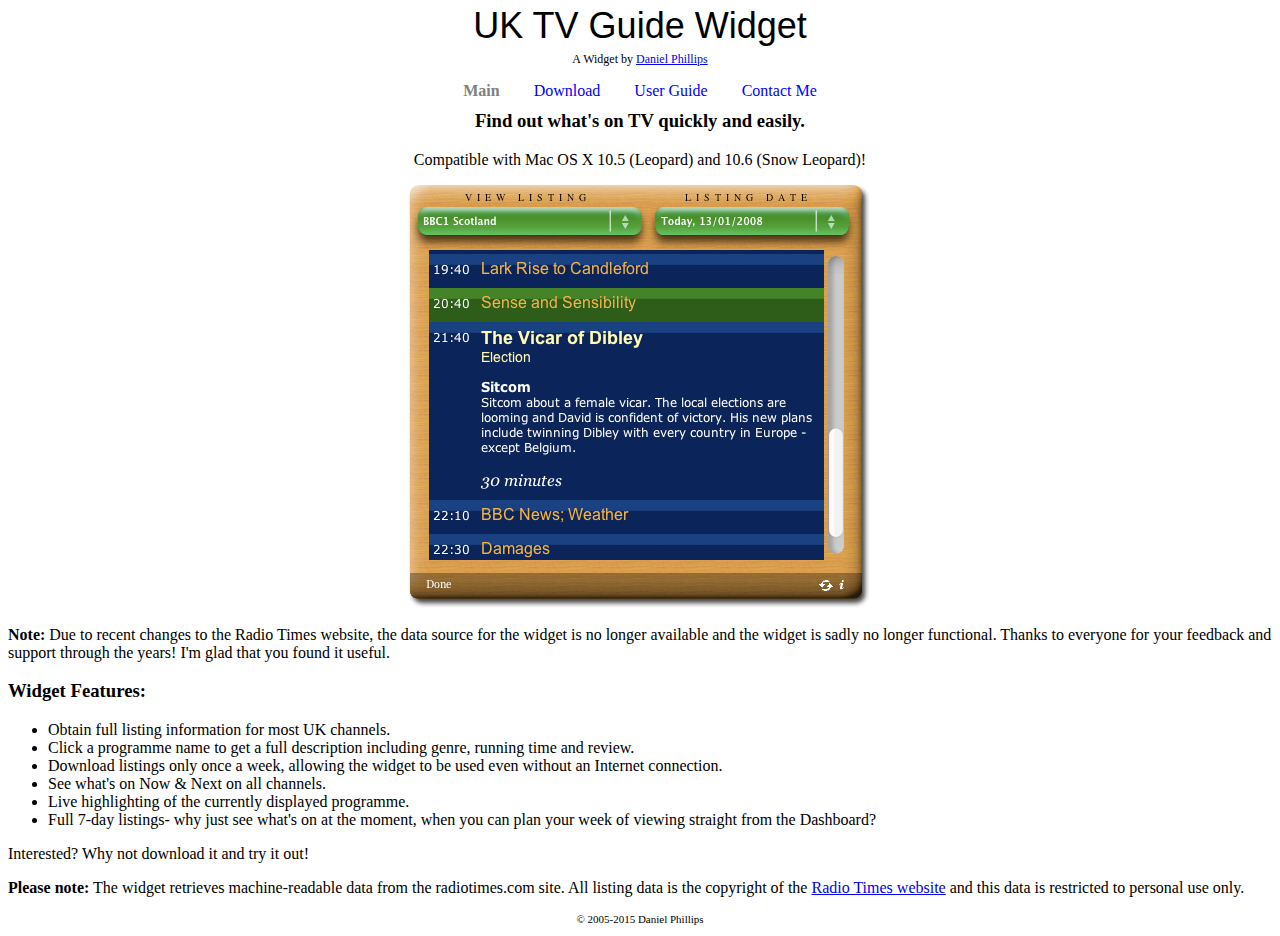
<file: index.html>
<html>
    <head>
        <title>UK TV Guide Widget</title>
        <style type="text/css">
            @import "stylesheets/styles.css";
        </style>
    </head>
    <body>
        <div class="navigationBar">
            <p id="titleText">UK TV Guide Widget</p>
            <p id="widgetBy">A Widget by <a href="contact.html">Daniel Phillips</a></p>
            <div class="navigationLinks">
                <span id="activeLink">Main</span>
                <a href="download.html" class="navigationLink">Download</a>
                <a href="userguide.html" class="navigationLink">User Guide</a>
                <a href="contact.html" class="navigationLink">Contact Me</a>
            </div>
        </div>
        <p class="subtitle">Find out what's on TV quickly and easily.</p>
        <p id="leopardCompat">Compatible with Mac OS X 10.5 (Leopard) and 10.6 (Snow Leopard)!</p>
        <img class="centre" src="images/main.png">
        <p><strong>Note:</strong> Due to recent changes to the Radio Times website, the data source for the widget is no longer available and the widget is sadly no longer functional. Thanks to everyone for your feedback and support through the years! I'm glad that you found it useful.</p>
        <h3>Widget Features:</h3>
        <ul><li>Obtain full listing information for most UK channels.
            <li>Click a programme name to get a full description including genre, running time and review.
            <li>Download listings only once a week, allowing the widget to be used even without an Internet connection.
            <li>See what's on Now &amp; Next on all channels.
            <li>Live highlighting of the currently displayed programme.
            <li>Full 7-day listings- why just see what's on at the moment, when you can plan your week of viewing straight from the Dashboard?
        </ul>
        <p>Interested?  Why not download it and try it out!</p>
        <p><b>Please note:</b> The widget retrieves machine-readable data from the radiotimes.com site.  All listing data is the copyright of the <a href="http://www.radiotimes.com/">Radio Times website</a> and this data is restricted to personal use only.</p>
        <p class="copyright">&copy; 2005-2015 Daniel Phillips</p>
    </body>
</html>
</file>
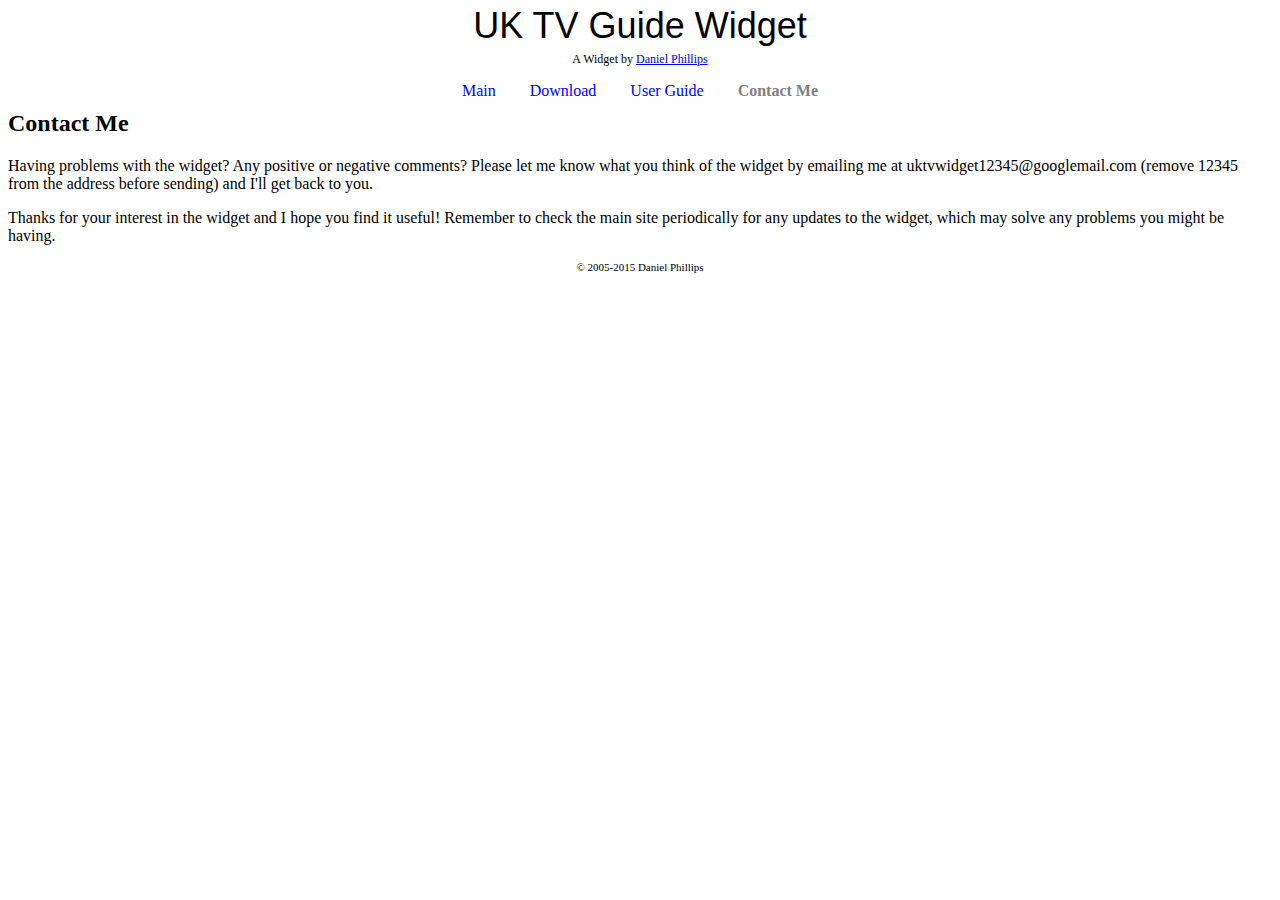
<file: contact.html>
<html>
    <head>
        <title>UK TV Guide Widget: Contact</title>
        <style type="text/css">
            @import "stylesheets/styles.css";
        </style>
    </head>
    <body>
        <div class="navigationBar">
            <p id="titleText">UK TV Guide Widget</p>
            <p id="widgetBy">A Widget by <a href="contact.html">Daniel Phillips</a></p>
            <div class="navigationLinks">
                <a href="index.html" class="navigationLink">Main</a>
                <a href="download.html" class="navigationLink">Download</a>
                <a href="userguide.html" class="navigationLink">User Guide</a>
                <span id="activeLink">Contact Me</span>
            </div>
        </div>
        <h2>Contact Me</h2>
        <p>Having problems with the widget?  Any positive or negative comments?  Please let me know what you think of the widget by emailing me at uktvwidget12345@googlemail.com (remove 12345 from the address before sending) and I'll get back to you.</p>
        <p>Thanks for your interest in the widget and I hope you find it useful!  Remember to check the main site periodically for any updates to the widget, which may solve any problems you might be having.</p>
        <p class="copyright">&copy; 2005-2015 Daniel Phillips</p>
    </body>
</html>
</file>
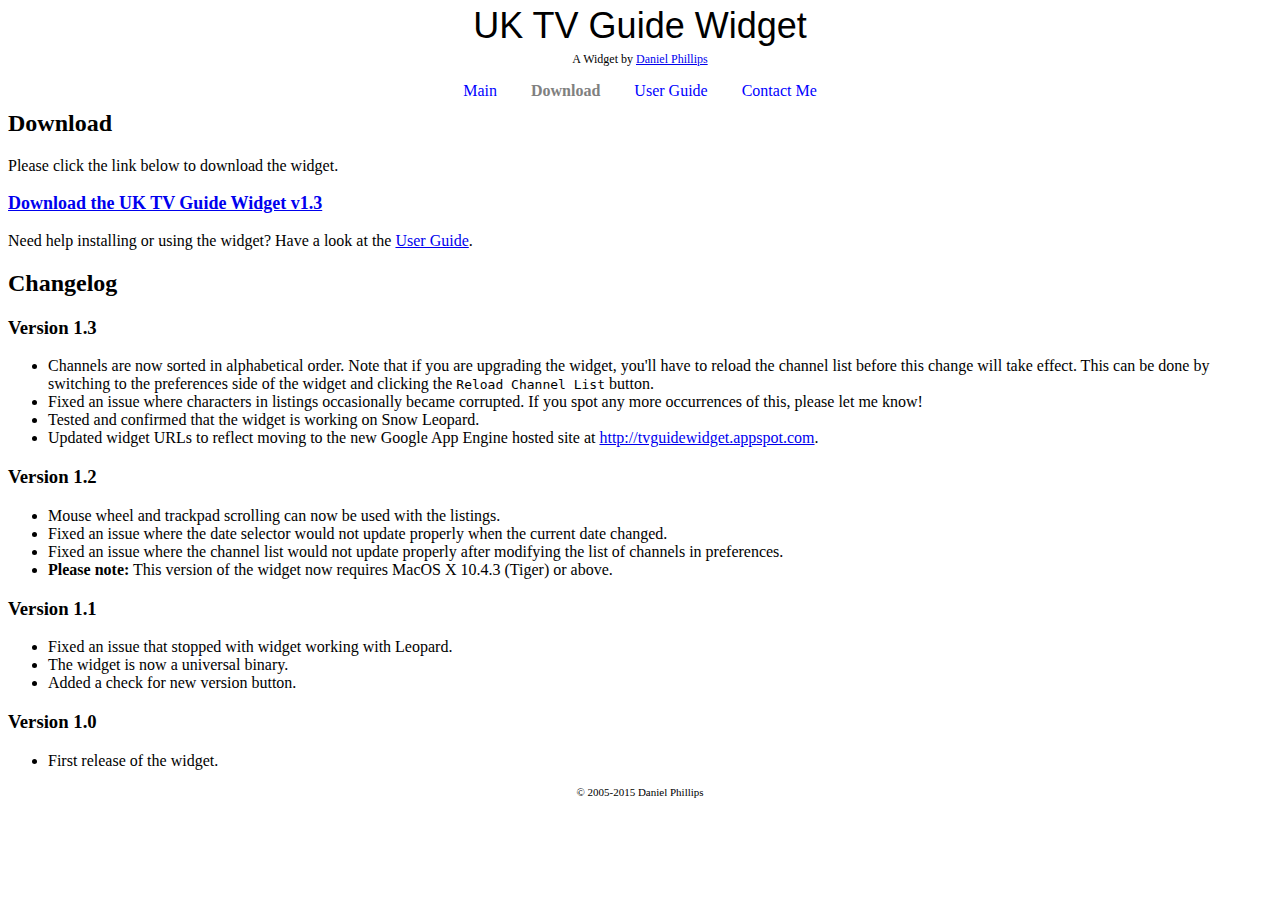
<file: download.html>
<html>
    <head>
        <title>UK TV Guide Widget: Download</title>
        <style type="text/css">
            @import "stylesheets/styles.css";
        </style>
    </head>
    <body>
        <div class="navigationBar">
            <p id="titleText">UK TV Guide Widget</p>
            <p id="widgetBy">A Widget by <a href="contact.html">Daniel Phillips</a></p>
            <div class="navigationLinks">
                <a href="index.html" class="navigationLink">Main</a>
                <span id="activeLink">Download</span>
                <a href="userguide.html" class="navigationLink">User Guide</a>
                <a href="contact.html" class="navigationLink">Contact Me</a>
            </div>
        </div>
        <h2>Download</h2>
        <p>Please click the link below to download the widget.</p>
        <p class="download"><a href="files/UKTVGuideWidget13.zip">Download the UK TV Guide Widget v1.3</a></p>
        <p>Need help installing or using the widget?  Have a look at the <a href="userguide.html">User Guide</a>.</p>
        <h2>Changelog</h2>
        <h3>Version 1.3</h3>
        <ul>
        <li>Channels are now sorted in alphabetical order.  Note that if you are upgrading the widget, you'll have to reload the channel list before this change will take effect.  This can be done by switching to the preferences side of the widget and clicking the <tt>Reload Channel List</tt> button.
        <li>Fixed an issue where characters in listings occasionally became corrupted.  If you spot any more occurrences of this, please let me know!</li>
        <li>Tested and confirmed that the widget is working on Snow Leopard.</li>
        <li>Updated widget URLs to reflect moving to the new Google App Engine hosted site at <a href="http://tvguidewidget.appspot.com">http://tvguidewidget.appspot.com</a>.
        </ul>
        <h3>Version 1.2</h3>
        <ul>
        <li>Mouse wheel and trackpad scrolling can now be used with the listings.</li>
        <li>Fixed an issue where the date selector would not update properly when the current date changed.</li>
        <li>Fixed an issue where the channel list would not update properly after modifying the list of channels in preferences.</li>
        <li><b>Please note:</b> This version of the widget now requires MacOS X 10.4.3 (Tiger) or above.
        </ul>
        <h3>Version 1.1</h3>
        <ul>
        <li>Fixed an issue that stopped with widget working with Leopard.</li>
        <li>The widget is now a universal binary.</li>
        <li>Added a check for new version button.</li>
        </ul>
        <h3>Version 1.0</h3>
        <ul>
        <li>First release of the widget.</li>
        </ul>
        <p class="copyright">&copy; 2005-2015 Daniel Phillips</p>
    </body>
</html>
</file>
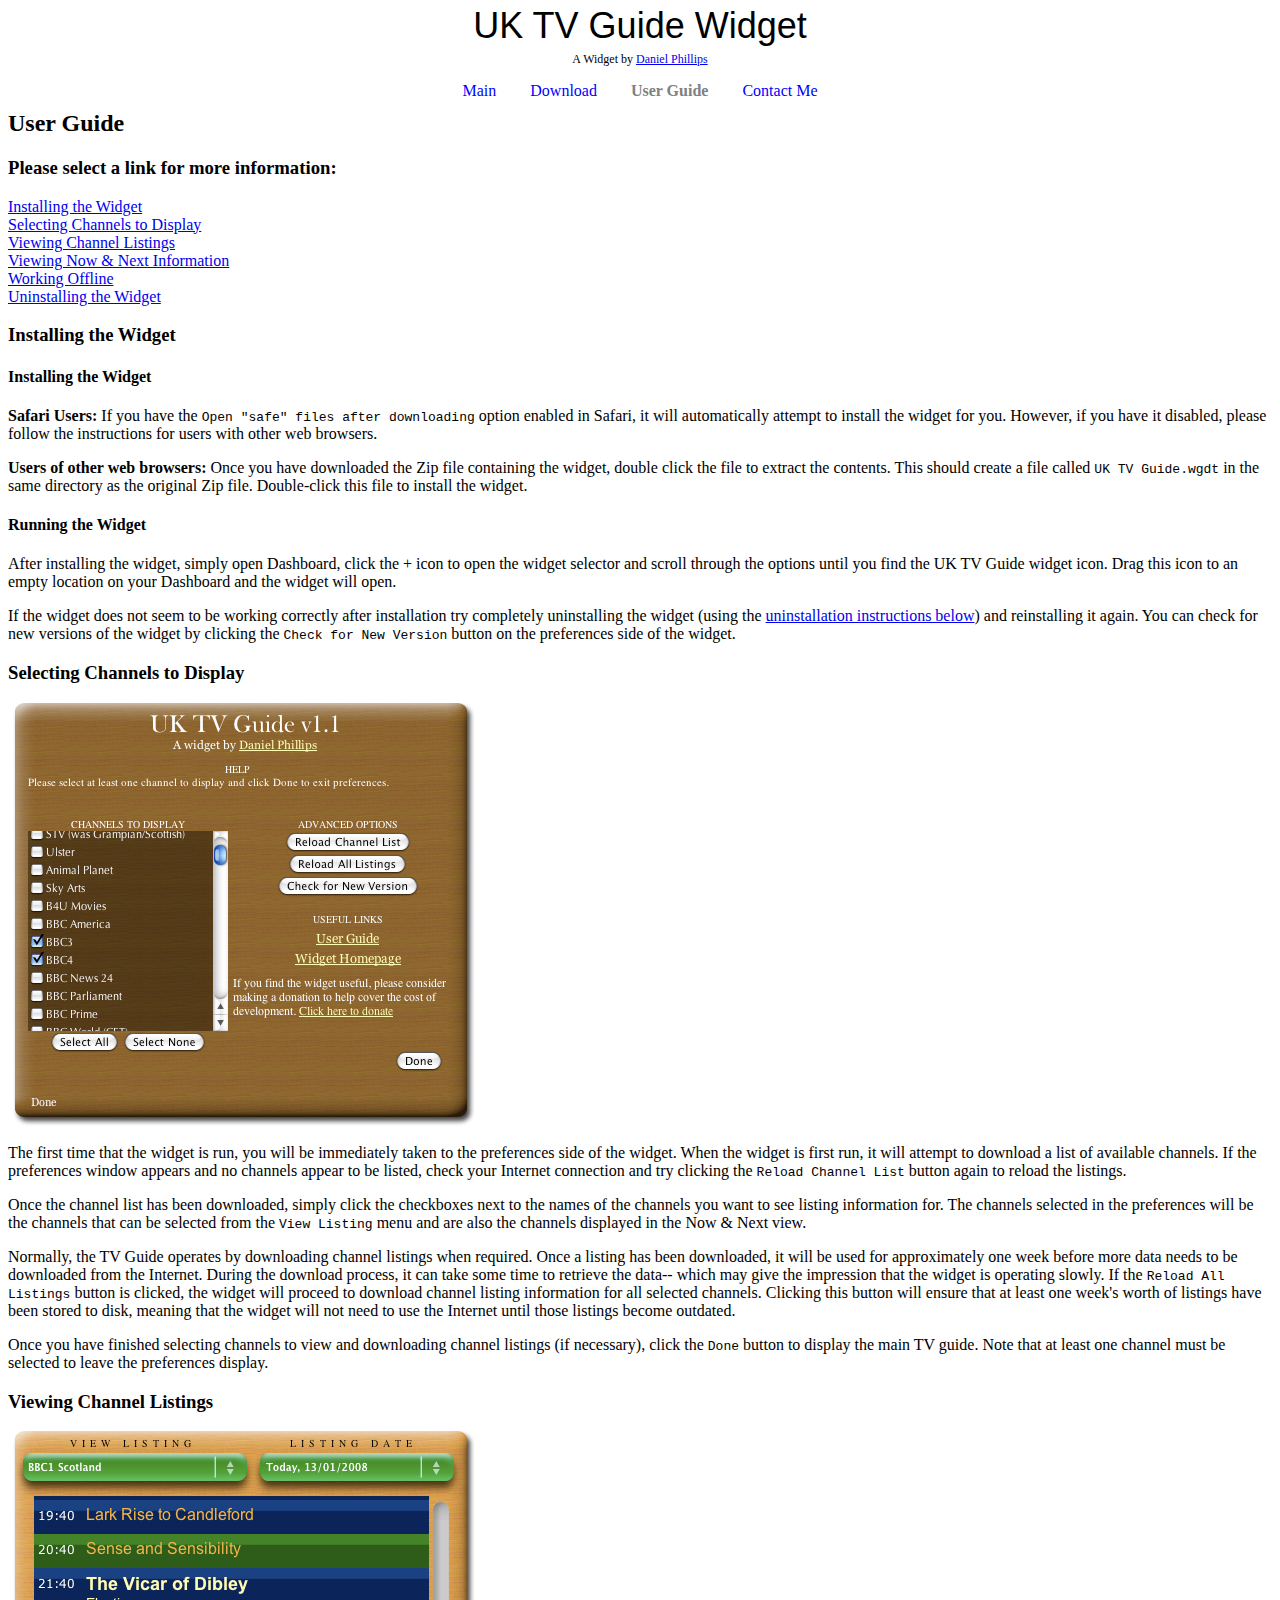
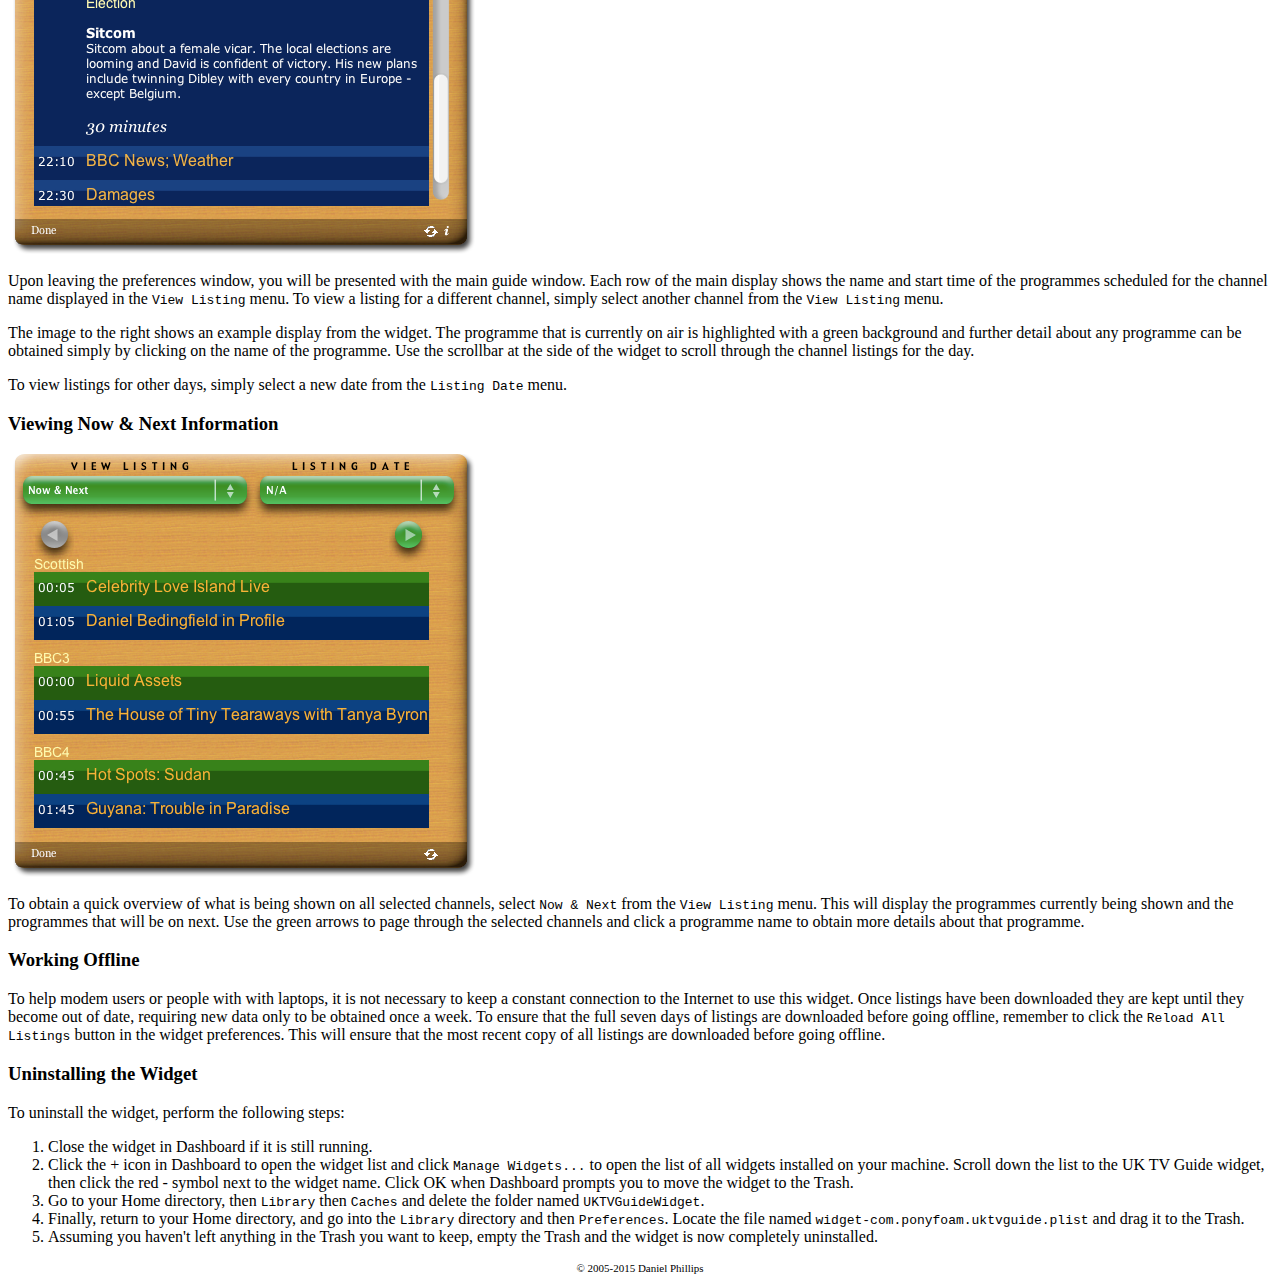
<file: userguide.html>
<html>
    <head>
        <title>UK TV Guide Widget: User Guide</title>
        <style type="text/css">
            @import "stylesheets/styles.css";
        </style>
    </head>
    <body>
        <div class="navigationBar">
            <p id="titleText">UK TV Guide Widget</p>
            <p id="widgetBy">A Widget by <a href="contact.html">Daniel Phillips</a></p>
            <div class="navigationLinks">
                <a href="index.html" class="navigationLink">Main</a>
                <a href="download.html" class="navigationLink">Download</a>
                <span id="activeLink">User Guide</span>
                <a href="contact.html" class="navigationLink">Contact Me</a>
            </div>
        </div>
        <h2>User Guide</h2>
        <h3>Please select a link for more information:</h3>
        <a href="#install">Installing the Widget</a><br />
        <a href="#select">Selecting Channels to Display</a><br />
        <a href="#channel">Viewing Channel Listings</a><br />
        <a href="#nownext">Viewing Now &amp; Next Information</a><br />
        <a href="#offline">Working Offline</a><br />
        <a href="#uninstall">Uninstalling the Widget</a><br />

        <a name="install"><h3>Installing the Widget</h3></a>
        <h4>Installing the Widget</h4>
        <p><b>Safari Users:</b>  If you have the <tt>Open "safe" files after downloading</tt> option enabled in Safari, it will automatically attempt to install the widget for you.  However, if you have it disabled, please follow the instructions for users with other web browsers.</p>
        <p><b>Users of other web browsers:</b>  Once you have downloaded the Zip file containing the widget, double click the file to extract the contents.  This should create a file called <tt>UK TV Guide.wgdt</tt> in the same directory as the original Zip file.  Double-click this file to install the widget.</p>

        <h4>Running the Widget</h4>
        <p>After installing the widget, simply open Dashboard, click the + icon to open the widget selector and scroll through the options until you find the UK TV Guide widget icon.  Drag this icon to an empty location on your Dashboard and the widget will open.</p>

        <p>If the widget does not seem to be working correctly after installation try completely uninstalling the widget (using the <a href="#uninstall">uninstallation instructions below</a>) and reinstalling it again.  You can check for new versions of the widget by clicking the <tt>Check for New Version</tt> button on the preferences side of the widget.</p>
        <a name="select"><h3>Selecting Channels to Display</h3></a>
        <img src="images/prefs.png">
        <p>The first time that the widget is run, you will be immediately taken to the preferences side of the widget.  When the widget is first run, it will attempt to download a list of available channels.  If the preferences window appears and no channels appear to be listed, check your Internet connection and try clicking the <tt>Reload Channel List</tt> button again to reload the listings.</p>
        <p>Once the channel list has been downloaded, simply click the checkboxes next to the names of the channels you want to see listing information for.  The channels selected in the preferences will be the channels that can be selected from the <tt>View Listing</tt> menu and are also the channels displayed in the Now &amp; Next view.</p>
        <p>Normally, the TV Guide operates by downloading channel listings when required.  Once a listing has been downloaded, it will be used for approximately one week before more data needs to be downloaded from the Internet.  During the download process, it can take some time to retrieve the data-- which may give the impression that the widget is operating slowly.  If the <tt>Reload All Listings</tt> button is clicked, the widget will proceed to download channel listing information for all selected channels.  Clicking this button will ensure that at least one week's worth of listings have been stored to disk, meaning that the widget will not need to use the Internet until those listings become outdated.</p>
        <p>Once you have finished selecting channels to view and downloading channel listings (if necessary), click the <tt>Done</tt> button to display the main TV guide.  Note that at least one channel must be selected to leave the preferences display.</p>
        <a name="channel"><h3>Viewing Channel Listings</h3></a>
        <img src="images/main.png">
        <p>Upon leaving the preferences window, you will be presented with the main guide window.  Each row of the main display shows the name and start time of the programmes scheduled for the channel name displayed in the <tt>View Listing</tt> menu.  To view a listing for a different channel, simply select another channel from the <tt>View Listing</tt> menu.</p>
        <p>The image to the right shows an example display from the widget.  The programme that is currently on air is highlighted with a green background and further detail about any programme can be obtained simply by clicking on the name of the programme.  Use the scrollbar at the side of the widget to scroll through the channel listings for the day.</p>
        <p>To view listings for other days, simply select a new date from the <tt>Listing Date</tt> menu.</p>
        <a name="nownext"><h3>Viewing Now &amp; Next Information</h3></a>
        <img src="images/nownext.png">
        <p>To obtain a quick overview of what is being shown on all selected channels, select <tt>Now &amp; Next</tt> from the <tt>View Listing</tt> menu.  This will display the programmes currently being shown and the programmes that will be on next.  Use the green arrows to page through the selected channels and click a programme name to obtain more details about that programme.</p>
        <a name="offline"><h3>Working Offline</h3></a>
        <p>To help modem users or people with with laptops, it is not necessary to keep a constant connection to the Internet to use this widget.  Once listings have been downloaded they are kept until they become out of date, requiring new data only to be obtained once a week.  To ensure that the full seven days of listings are downloaded before going offline, remember to click the <tt>Reload All Listings</tt> button in the widget preferences.  This will ensure that the most recent copy of all listings are downloaded before going offline.</p>

        <a name="uninstall"><h3>Uninstalling the Widget</h3></a>
        <p>To uninstall the widget, perform the following steps:</p>
        <p><ol><li>Close the widget in Dashboard if it is still running.
        <li>Click the + icon in Dashboard to open the widget list and click <tt>Manage Widgets...</tt> to open the list of all widgets installed on your machine.  Scroll down the list to the UK TV Guide widget, then click the red - symbol next to the widget name.  Click OK when Dashboard prompts you to move the widget to the Trash.
        <li>Go to your Home directory, then <tt>Library</tt> then <tt>Caches</tt> and delete the folder named <tt>UKTVGuideWidget</tt>.
        <li>Finally, return to your Home directory, and go into the <tt>Library</tt> directory and then <tt>Preferences</tt>.  Locate the file named <tt>widget-com.ponyfoam.uktvguide.plist</tt> and drag it to the Trash.
        <li>Assuming you haven't left anything in the Trash you want to keep, empty the Trash and the widget is now completely uninstalled.
        </ol>
        <p class="copyright">&copy; 2005-2015 Daniel Phillips</p>
    </body>
</html>
</file>
